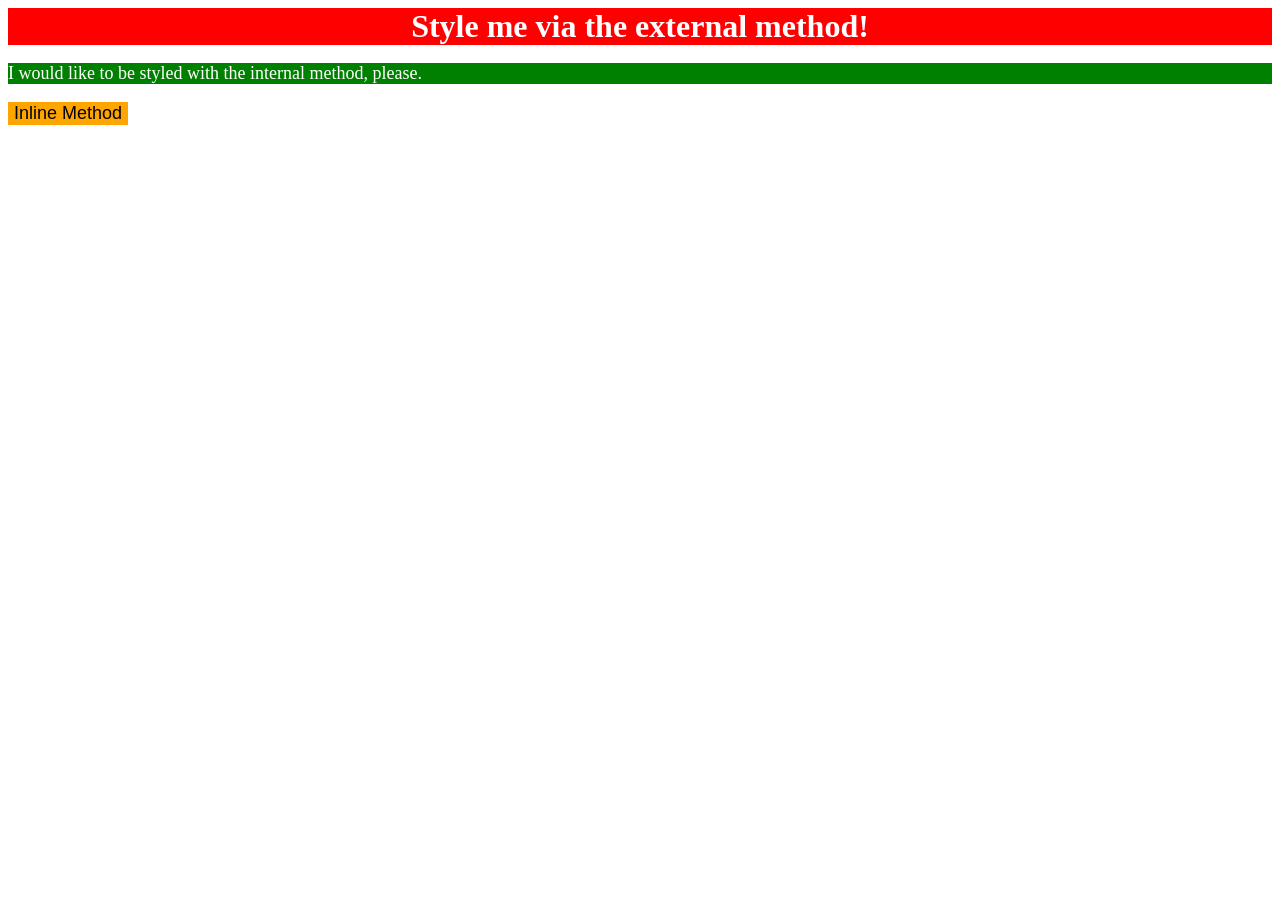
<file: foundations/intro-to-css/01-css-methods/index.html>
<!DOCTYPE html>
<html lang="en">
  <head>
    <meta charset="UTF-8">
    <meta http-equiv="X-UA-Compatible" content="IE=edge">
    <meta name="viewport" content="width=device-width, initial-scale=1.0">
    <title>Methods for Adding CSS</title>
    <link rel="stylesheet" href="style.css">
    <style>
      p {
        background-color: green;
        color: white;
        font-size: 18px;
      }
    </style>
  </head>
  <body>
    <div>Style me via the external method!</div>
    <p>I would like to be styled with the internal method, please.</p>
    <button style="background-color: orange; font-size: 18px; border: none;">Inline Method</button>
  </body>
</html>
</file>
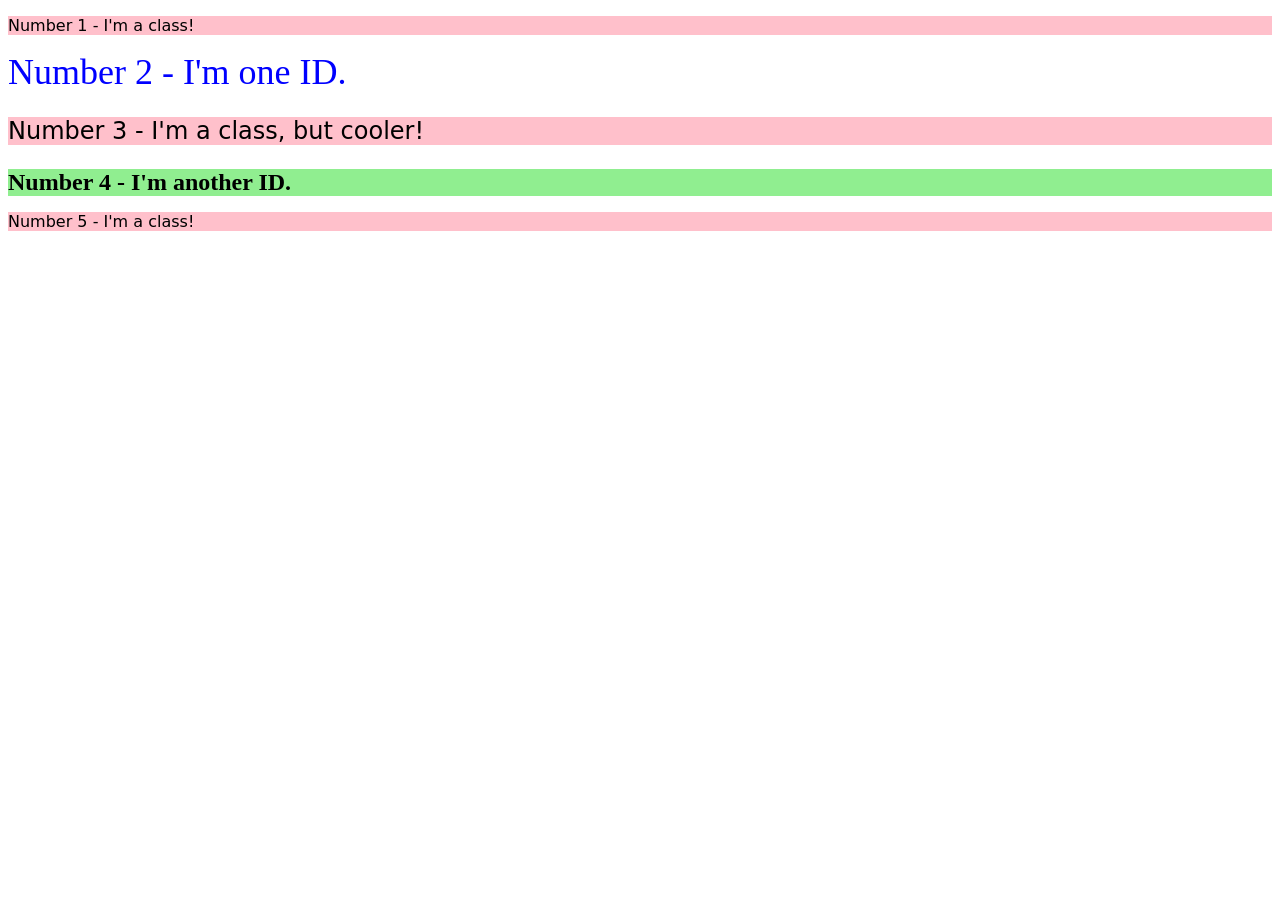
<file: foundations/intro-to-css/02-class-id-selectors/index.html>
<!DOCTYPE html>
<html lang="en">
  <head>
    <meta charset="UTF-8">
    <meta http-equiv="X-UA-Compatible" content="IE=edge">
    <meta name="viewport" content="width=device-width, initial-scale=1.0">
    <title>Class and ID Selectors</title>
    <link rel="stylesheet" href="style.css">
  </head>
  <body>
    <p>Number 1 - I'm a class!</p>
    <div id="no2">Number 2 - I'm one ID.</div>
    <p class="f24">Number 3 - I'm a class, but cooler!</p>
    <div id="no4" class="f24">Number 4 - I'm another ID.</div>
    <p>Number 5 - I'm a class!</p>
  </body>
</html>
</file>
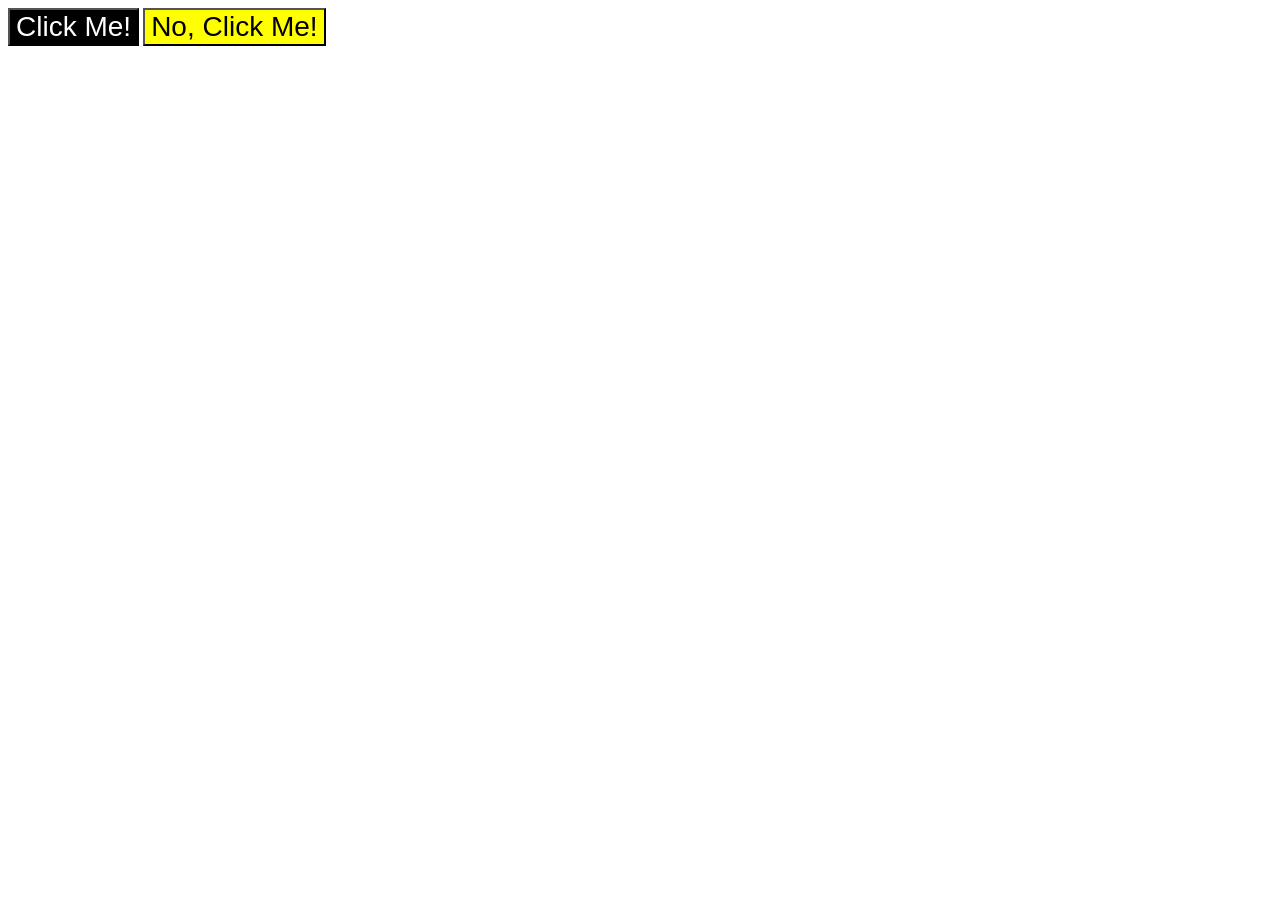
<file: foundations/intro-to-css/03-grouping-selectors/index.html>
<!DOCTYPE html>
<html lang="en">
  <head>
    <meta charset="UTF-8">
    <meta http-equiv="X-UA-Compatible" content="IE=edge">
    <meta name="viewport" content="width=device-width, initial-scale=1.0">
    <title>Grouping Selectors</title>
    <link rel="stylesheet" href="style.css">
  </head>
  <body>
    <button class="first-btn">Click Me!</button>
    <button class="second-btn">No, Click Me!</button>
  </body>
</html>
</file>
<file: foundations/intro-to-css/01-css-methods/style.css>
div {
    background-color: red;
    color: white;
    font-size: 32px;
    text-align: center;
    font-weight: bold;
}
</file>
<file: foundations/intro-to-css/02-class-id-selectors/style.css>
/* Add CSS Styling */
p {
    background-color: pink;
    font-family: Verdana, "DeJaVu Sans", sans-serif;
}

#no2 {
    color: blue;
    font-size: 36px;
}

.f24 {
    font-size: 24px;
}

#no4 {
    background-color: lightgreen;
    font-weight: bold;
}
</file>
<file: foundations/intro-to-css/03-grouping-selectors/style.css>
/* Add CSS Styling */
.first-btn {
    background-color: black;
    color: white;
}

.second-btn {
    background-color: yellow;
}

.first-btn,
.second-btn {
    font-size: 28px;
    font-family: Helvetica, "Times New Roman" , sans-serif;
}
</file>
